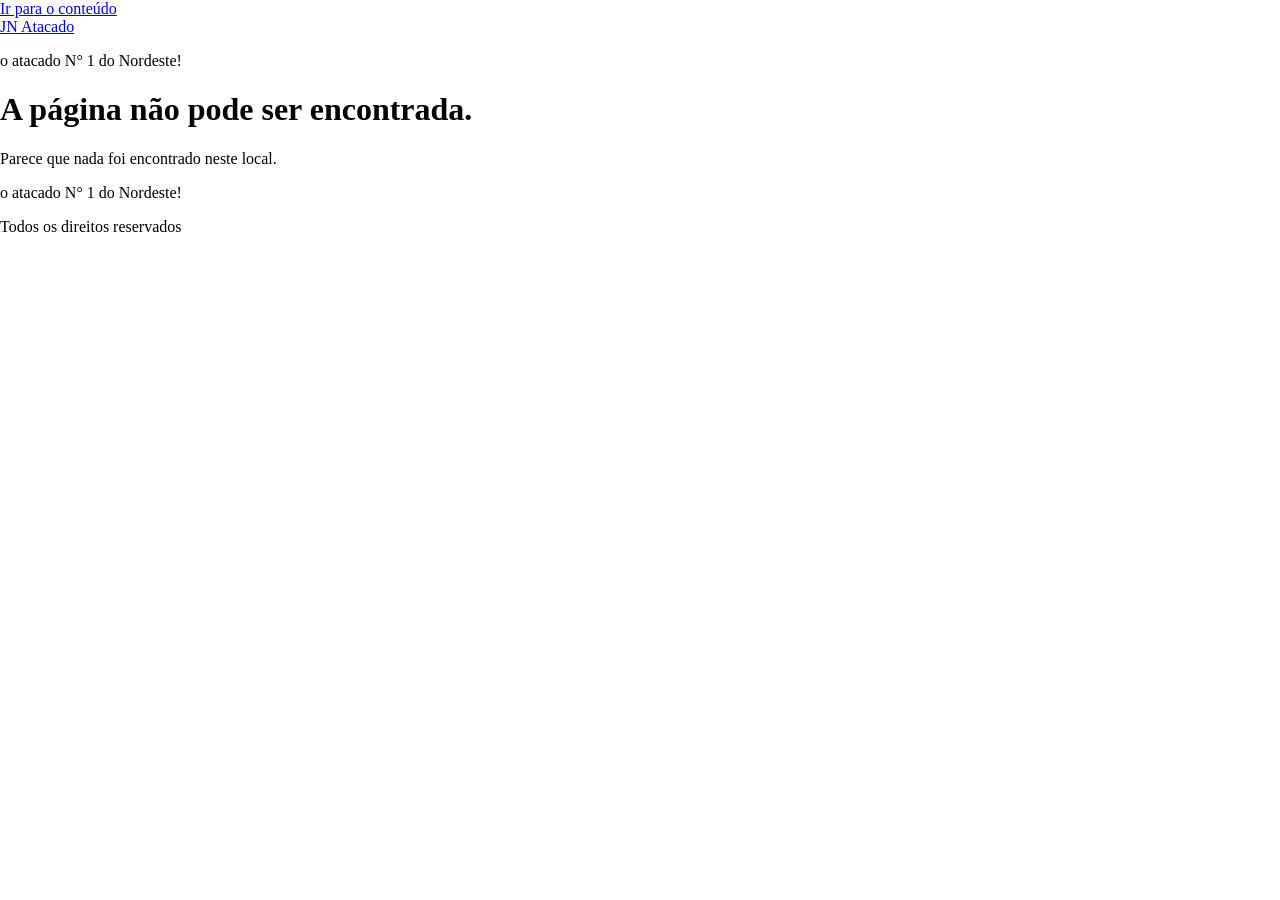
<file: schema.org/index.html>
<!doctype html>
<html lang="pt-BR">
<head>
	<meta charset="UTF-8">
	<meta name="viewport" content="width=device-width, initial-scale=1">
	<link rel="profile" href="https://gmpg.org/xfn/11">
	<title>Página não encontrada &#8211; JN Atacado</title>
<meta name='robots' content='max-image-preview:large' />
	<style>img:is([sizes="auto" i], [sizes^="auto," i]) { contain-intrinsic-size: 3000px 1500px }</style>
	<link rel="alternate" type="application/rss+xml" title="Feed para JN Atacado &raquo;" href="https://atacadojn.com.br/feed/" />
<link rel="alternate" type="application/rss+xml" title="Feed de comentários para JN Atacado &raquo;" href="https://atacadojn.com.br/comments/feed/" />
<script>
window._wpemojiSettings = {"baseUrl":"https:\/\/s.w.org\/images\/core\/emoji\/16.0.1\/72x72\/","ext":".png","svgUrl":"https:\/\/s.w.org\/images\/core\/emoji\/16.0.1\/svg\/","svgExt":".svg","source":{"concatemoji":"https:\/\/atacadojn.com.br\/wp-includes\/js\/wp-emoji-release.min.js?ver=6.8.5"}};
/*! This file is auto-generated */
!function(s,n){var o,i,e;function c(e){try{var t={supportTests:e,timestamp:(new Date).valueOf()};sessionStorage.setItem(o,JSON.stringify(t))}catch(e){}}function p(e,t,n){e.clearRect(0,0,e.canvas.width,e.canvas.height),e.fillText(t,0,0);var t=new Uint32Array(e.getImageData(0,0,e.canvas.width,e.canvas.height).data),a=(e.clearRect(0,0,e.canvas.width,e.canvas.height),e.fillText(n,0,0),new Uint32Array(e.getImageData(0,0,e.canvas.width,e.canvas.height).data));return t.every(function(e,t){return e===a[t]})}function u(e,t){e.clearRect(0,0,e.canvas.width,e.canvas.height),e.fillText(t,0,0);for(var n=e.getImageData(16,16,1,1),a=0;a<n.data.length;a++)if(0!==n.data[a])return!1;return!0}function f(e,t,n,a){switch(t){case"flag":return n(e,"\ud83c\udff3\ufe0f\u200d\u26a7\ufe0f","\ud83c\udff3\ufe0f\u200b\u26a7\ufe0f")?!1:!n(e,"\ud83c\udde8\ud83c\uddf6","\ud83c\udde8\u200b\ud83c\uddf6")&&!n(e,"\ud83c\udff4\udb40\udc67\udb40\udc62\udb40\udc65\udb40\udc6e\udb40\udc67\udb40\udc7f","\ud83c\udff4\u200b\udb40\udc67\u200b\udb40\udc62\u200b\udb40\udc65\u200b\udb40\udc6e\u200b\udb40\udc67\u200b\udb40\udc7f");case"emoji":return!a(e,"\ud83e\udedf")}return!1}function g(e,t,n,a){var r="undefined"!=typeof WorkerGlobalScope&&self instanceof WorkerGlobalScope?new OffscreenCanvas(300,150):s.createElement("canvas"),o=r.getContext("2d",{willReadFrequently:!0}),i=(o.textBaseline="top",o.font="600 32px Arial",{});return e.forEach(function(e){i[e]=t(o,e,n,a)}),i}function t(e){var t=s.createElement("script");t.src=e,t.defer=!0,s.head.appendChild(t)}"undefined"!=typeof Promise&&(o="wpEmojiSettingsSupports",i=["flag","emoji"],n.supports={everything:!0,everythingExceptFlag:!0},e=new Promise(function(e){s.addEventListener("DOMContentLoaded",e,{once:!0})}),new Promise(function(t){var n=function(){try{var e=JSON.parse(sessionStorage.getItem(o));if("object"==typeof e&&"number"==typeof e.timestamp&&(new Date).valueOf()<e.timestamp+604800&&"object"==typeof e.supportTests)return e.supportTests}catch(e){}return null}();if(!n){if("undefined"!=typeof Worker&&"undefined"!=typeof OffscreenCanvas&&"undefined"!=typeof URL&&URL.createObjectURL&&"undefined"!=typeof Blob)try{var e="postMessage("+g.toString()+"("+[JSON.stringify(i),f.toString(),p.toString(),u.toString()].join(",")+"));",a=new Blob([e],{type:"text/javascript"}),r=new Worker(URL.createObjectURL(a),{name:"wpTestEmojiSupports"});return void(r.onmessage=function(e){c(n=e.data),r.terminate(),t(n)})}catch(e){}c(n=g(i,f,p,u))}t(n)}).then(function(e){for(var t in e)n.supports[t]=e[t],n.supports.everything=n.supports.everything&&n.supports[t],"flag"!==t&&(n.supports.everythingExceptFlag=n.supports.everythingExceptFlag&&n.supports[t]);n.supports.everythingExceptFlag=n.supports.everythingExceptFlag&&!n.supports.flag,n.DOMReady=!1,n.readyCallback=function(){n.DOMReady=!0}}).then(function(){return e}).then(function(){var e;n.supports.everything||(n.readyCallback(),(e=n.source||{}).concatemoji?t(e.concatemoji):e.wpemoji&&e.twemoji&&(t(e.twemoji),t(e.wpemoji)))}))}((window,document),window._wpemojiSettings);
</script>

<style id='wp-emoji-styles-inline-css'>

	img.wp-smiley, img.emoji {
		display: inline !important;
		border: none !important;
		box-shadow: none !important;
		height: 1em !important;
		width: 1em !important;
		margin: 0 0.07em !important;
		vertical-align: -0.1em !important;
		background: none !important;
		padding: 0 !important;
	}
</style>
<link rel='stylesheet' id='wp-block-library-css' href='https://atacadojn.com.br/wp-includes/css/dist/block-library/style.min.css?ver=6.8.5' media='all' />
<style id='global-styles-inline-css'>
:root{--wp--preset--aspect-ratio--square: 1;--wp--preset--aspect-ratio--4-3: 4/3;--wp--preset--aspect-ratio--3-4: 3/4;--wp--preset--aspect-ratio--3-2: 3/2;--wp--preset--aspect-ratio--2-3: 2/3;--wp--preset--aspect-ratio--16-9: 16/9;--wp--preset--aspect-ratio--9-16: 9/16;--wp--preset--color--black: #000000;--wp--preset--color--cyan-bluish-gray: #abb8c3;--wp--preset--color--white: #ffffff;--wp--preset--color--pale-pink: #f78da7;--wp--preset--color--vivid-red: #cf2e2e;--wp--preset--color--luminous-vivid-orange: #ff6900;--wp--preset--color--luminous-vivid-amber: #fcb900;--wp--preset--color--light-green-cyan: #7bdcb5;--wp--preset--color--vivid-green-cyan: #00d084;--wp--preset--color--pale-cyan-blue: #8ed1fc;--wp--preset--color--vivid-cyan-blue: #0693e3;--wp--preset--color--vivid-purple: #9b51e0;--wp--preset--gradient--vivid-cyan-blue-to-vivid-purple: linear-gradient(135deg,rgba(6,147,227,1) 0%,rgb(155,81,224) 100%);--wp--preset--gradient--light-green-cyan-to-vivid-green-cyan: linear-gradient(135deg,rgb(122,220,180) 0%,rgb(0,208,130) 100%);--wp--preset--gradient--luminous-vivid-amber-to-luminous-vivid-orange: linear-gradient(135deg,rgba(252,185,0,1) 0%,rgba(255,105,0,1) 100%);--wp--preset--gradient--luminous-vivid-orange-to-vivid-red: linear-gradient(135deg,rgba(255,105,0,1) 0%,rgb(207,46,46) 100%);--wp--preset--gradient--very-light-gray-to-cyan-bluish-gray: linear-gradient(135deg,rgb(238,238,238) 0%,rgb(169,184,195) 100%);--wp--preset--gradient--cool-to-warm-spectrum: linear-gradient(135deg,rgb(74,234,220) 0%,rgb(151,120,209) 20%,rgb(207,42,186) 40%,rgb(238,44,130) 60%,rgb(251,105,98) 80%,rgb(254,248,76) 100%);--wp--preset--gradient--blush-light-purple: linear-gradient(135deg,rgb(255,206,236) 0%,rgb(152,150,240) 100%);--wp--preset--gradient--blush-bordeaux: linear-gradient(135deg,rgb(254,205,165) 0%,rgb(254,45,45) 50%,rgb(107,0,62) 100%);--wp--preset--gradient--luminous-dusk: linear-gradient(135deg,rgb(255,203,112) 0%,rgb(199,81,192) 50%,rgb(65,88,208) 100%);--wp--preset--gradient--pale-ocean: linear-gradient(135deg,rgb(255,245,203) 0%,rgb(182,227,212) 50%,rgb(51,167,181) 100%);--wp--preset--gradient--electric-grass: linear-gradient(135deg,rgb(202,248,128) 0%,rgb(113,206,126) 100%);--wp--preset--gradient--midnight: linear-gradient(135deg,rgb(2,3,129) 0%,rgb(40,116,252) 100%);--wp--preset--font-size--small: 13px;--wp--preset--font-size--medium: 20px;--wp--preset--font-size--large: 36px;--wp--preset--font-size--x-large: 42px;--wp--preset--spacing--20: 0.44rem;--wp--preset--spacing--30: 0.67rem;--wp--preset--spacing--40: 1rem;--wp--preset--spacing--50: 1.5rem;--wp--preset--spacing--60: 2.25rem;--wp--preset--spacing--70: 3.38rem;--wp--preset--spacing--80: 5.06rem;--wp--preset--shadow--natural: 6px 6px 9px rgba(0, 0, 0, 0.2);--wp--preset--shadow--deep: 12px 12px 50px rgba(0, 0, 0, 0.4);--wp--preset--shadow--sharp: 6px 6px 0px rgba(0, 0, 0, 0.2);--wp--preset--shadow--outlined: 6px 6px 0px -3px rgba(255, 255, 255, 1), 6px 6px rgba(0, 0, 0, 1);--wp--preset--shadow--crisp: 6px 6px 0px rgba(0, 0, 0, 1);}:root { --wp--style--global--content-size: 800px;--wp--style--global--wide-size: 1200px; }:where(body) { margin: 0; }.wp-site-blocks > .alignleft { float: left; margin-right: 2em; }.wp-site-blocks > .alignright { float: right; margin-left: 2em; }.wp-site-blocks > .aligncenter { justify-content: center; margin-left: auto; margin-right: auto; }:where(.wp-site-blocks) > * { margin-block-start: 24px; margin-block-end: 0; }:where(.wp-site-blocks) > :first-child { margin-block-start: 0; }:where(.wp-site-blocks) > :last-child { margin-block-end: 0; }:root { --wp--style--block-gap: 24px; }:root :where(.is-layout-flow) > :first-child{margin-block-start: 0;}:root :where(.is-layout-flow) > :last-child{margin-block-end: 0;}:root :where(.is-layout-flow) > *{margin-block-start: 24px;margin-block-end: 0;}:root :where(.is-layout-constrained) > :first-child{margin-block-start: 0;}:root :where(.is-layout-constrained) > :last-child{margin-block-end: 0;}:root :where(.is-layout-constrained) > *{margin-block-start: 24px;margin-block-end: 0;}:root :where(.is-layout-flex){gap: 24px;}:root :where(.is-layout-grid){gap: 24px;}.is-layout-flow > .alignleft{float: left;margin-inline-start: 0;margin-inline-end: 2em;}.is-layout-flow > .alignright{float: right;margin-inline-start: 2em;margin-inline-end: 0;}.is-layout-flow > .aligncenter{margin-left: auto !important;margin-right: auto !important;}.is-layout-constrained > .alignleft{float: left;margin-inline-start: 0;margin-inline-end: 2em;}.is-layout-constrained > .alignright{float: right;margin-inline-start: 2em;margin-inline-end: 0;}.is-layout-constrained > .aligncenter{margin-left: auto !important;margin-right: auto !important;}.is-layout-constrained > :where(:not(.alignleft):not(.alignright):not(.alignfull)){max-width: var(--wp--style--global--content-size);margin-left: auto !important;margin-right: auto !important;}.is-layout-constrained > .alignwide{max-width: var(--wp--style--global--wide-size);}body .is-layout-flex{display: flex;}.is-layout-flex{flex-wrap: wrap;align-items: center;}.is-layout-flex > :is(*, div){margin: 0;}body .is-layout-grid{display: grid;}.is-layout-grid > :is(*, div){margin: 0;}body{padding-top: 0px;padding-right: 0px;padding-bottom: 0px;padding-left: 0px;}a:where(:not(.wp-element-button)){text-decoration: underline;}:root :where(.wp-element-button, .wp-block-button__link){background-color: #32373c;border-width: 0;color: #fff;font-family: inherit;font-size: inherit;line-height: inherit;padding: calc(0.667em + 2px) calc(1.333em + 2px);text-decoration: none;}.has-black-color{color: var(--wp--preset--color--black) !important;}.has-cyan-bluish-gray-color{color: var(--wp--preset--color--cyan-bluish-gray) !important;}.has-white-color{color: var(--wp--preset--color--white) !important;}.has-pale-pink-color{color: var(--wp--preset--color--pale-pink) !important;}.has-vivid-red-color{color: var(--wp--preset--color--vivid-red) !important;}.has-luminous-vivid-orange-color{color: var(--wp--preset--color--luminous-vivid-orange) !important;}.has-luminous-vivid-amber-color{color: var(--wp--preset--color--luminous-vivid-amber) !important;}.has-light-green-cyan-color{color: var(--wp--preset--color--light-green-cyan) !important;}.has-vivid-green-cyan-color{color: var(--wp--preset--color--vivid-green-cyan) !important;}.has-pale-cyan-blue-color{color: var(--wp--preset--color--pale-cyan-blue) !important;}.has-vivid-cyan-blue-color{color: var(--wp--preset--color--vivid-cyan-blue) !important;}.has-vivid-purple-color{color: var(--wp--preset--color--vivid-purple) !important;}.has-black-background-color{background-color: var(--wp--preset--color--black) !important;}.has-cyan-bluish-gray-background-color{background-color: var(--wp--preset--color--cyan-bluish-gray) !important;}.has-white-background-color{background-color: var(--wp--preset--color--white) !important;}.has-pale-pink-background-color{background-color: var(--wp--preset--color--pale-pink) !important;}.has-vivid-red-background-color{background-color: var(--wp--preset--color--vivid-red) !important;}.has-luminous-vivid-orange-background-color{background-color: var(--wp--preset--color--luminous-vivid-orange) !important;}.has-luminous-vivid-amber-background-color{background-color: var(--wp--preset--color--luminous-vivid-amber) !important;}.has-light-green-cyan-background-color{background-color: var(--wp--preset--color--light-green-cyan) !important;}.has-vivid-green-cyan-background-color{background-color: var(--wp--preset--color--vivid-green-cyan) !important;}.has-pale-cyan-blue-background-color{background-color: var(--wp--preset--color--pale-cyan-blue) !important;}.has-vivid-cyan-blue-background-color{background-color: var(--wp--preset--color--vivid-cyan-blue) !important;}.has-vivid-purple-background-color{background-color: var(--wp--preset--color--vivid-purple) !important;}.has-black-border-color{border-color: var(--wp--preset--color--black) !important;}.has-cyan-bluish-gray-border-color{border-color: var(--wp--preset--color--cyan-bluish-gray) !important;}.has-white-border-color{border-color: var(--wp--preset--color--white) !important;}.has-pale-pink-border-color{border-color: var(--wp--preset--color--pale-pink) !important;}.has-vivid-red-border-color{border-color: var(--wp--preset--color--vivid-red) !important;}.has-luminous-vivid-orange-border-color{border-color: var(--wp--preset--color--luminous-vivid-orange) !important;}.has-luminous-vivid-amber-border-color{border-color: var(--wp--preset--color--luminous-vivid-amber) !important;}.has-light-green-cyan-border-color{border-color: var(--wp--preset--color--light-green-cyan) !important;}.has-vivid-green-cyan-border-color{border-color: var(--wp--preset--color--vivid-green-cyan) !important;}.has-pale-cyan-blue-border-color{border-color: var(--wp--preset--color--pale-cyan-blue) !important;}.has-vivid-cyan-blue-border-color{border-color: var(--wp--preset--color--vivid-cyan-blue) !important;}.has-vivid-purple-border-color{border-color: var(--wp--preset--color--vivid-purple) !important;}.has-vivid-cyan-blue-to-vivid-purple-gradient-background{background: var(--wp--preset--gradient--vivid-cyan-blue-to-vivid-purple) !important;}.has-light-green-cyan-to-vivid-green-cyan-gradient-background{background: var(--wp--preset--gradient--light-green-cyan-to-vivid-green-cyan) !important;}.has-luminous-vivid-amber-to-luminous-vivid-orange-gradient-background{background: var(--wp--preset--gradient--luminous-vivid-amber-to-luminous-vivid-orange) !important;}.has-luminous-vivid-orange-to-vivid-red-gradient-background{background: var(--wp--preset--gradient--luminous-vivid-orange-to-vivid-red) !important;}.has-very-light-gray-to-cyan-bluish-gray-gradient-background{background: var(--wp--preset--gradient--very-light-gray-to-cyan-bluish-gray) !important;}.has-cool-to-warm-spectrum-gradient-background{background: var(--wp--preset--gradient--cool-to-warm-spectrum) !important;}.has-blush-light-purple-gradient-background{background: var(--wp--preset--gradient--blush-light-purple) !important;}.has-blush-bordeaux-gradient-background{background: var(--wp--preset--gradient--blush-bordeaux) !important;}.has-luminous-dusk-gradient-background{background: var(--wp--preset--gradient--luminous-dusk) !important;}.has-pale-ocean-gradient-background{background: var(--wp--preset--gradient--pale-ocean) !important;}.has-electric-grass-gradient-background{background: var(--wp--preset--gradient--electric-grass) !important;}.has-midnight-gradient-background{background: var(--wp--preset--gradient--midnight) !important;}.has-small-font-size{font-size: var(--wp--preset--font-size--small) !important;}.has-medium-font-size{font-size: var(--wp--preset--font-size--medium) !important;}.has-large-font-size{font-size: var(--wp--preset--font-size--large) !important;}.has-x-large-font-size{font-size: var(--wp--preset--font-size--x-large) !important;}
:root :where(.wp-block-pullquote){font-size: 1.5em;line-height: 1.6;}
</style>
<link rel='stylesheet' id='hello-elementor-css' href='https://atacadojn.com.br/wp-content/themes/hello-elementor/assets/css/reset.css?ver=3.4.7' media='all' />
<link rel='stylesheet' id='hello-elementor-theme-style-css' href='https://atacadojn.com.br/wp-content/themes/hello-elementor/assets/css/theme.css?ver=3.4.7' media='all' />
<link rel='stylesheet' id='hello-elementor-header-footer-css' href='https://atacadojn.com.br/wp-content/themes/hello-elementor/assets/css/header-footer.css?ver=3.4.7' media='all' />
<link rel='stylesheet' id='elementor-frontend-css' href='https://atacadojn.com.br/wp-content/plugins/elementor/assets/css/frontend.min.css?ver=4.0.1' media='all' />
<link rel='stylesheet' id='elementor-post-7-css' href='https://atacadojn.com.br/wp-content/uploads/elementor/css/post-7.css?ver=1775140024' media='all' />
<link rel='stylesheet' id='elementor-gf-local-roboto-css' href='https://atacadojn.com.br/wp-content/uploads/elementor/google-fonts/css/roboto.css?ver=1744804947' media='all' />
<link rel='stylesheet' id='elementor-gf-local-robotoslab-css' href='https://atacadojn.com.br/wp-content/uploads/elementor/google-fonts/css/robotoslab.css?ver=1744804951' media='all' />
<link rel="https://api.w.org/" href="https://atacadojn.com.br/wp-json/" /><link rel="EditURI" type="application/rsd+xml" title="RSD" href="https://atacadojn.com.br/xmlrpc.php?rsd" />
<meta name="generator" content="WordPress 6.8.5" />
<meta name="generator" content="Elementor 4.0.1; features: e_font_icon_svg, additional_custom_breakpoints; settings: css_print_method-external, google_font-enabled, font_display-swap">
			<style>
				.e-con.e-parent:nth-of-type(n+4):not(.e-lazyloaded):not(.e-no-lazyload),
				.e-con.e-parent:nth-of-type(n+4):not(.e-lazyloaded):not(.e-no-lazyload) * {
					background-image: none !important;
				}
				@media screen and (max-height: 1024px) {
					.e-con.e-parent:nth-of-type(n+3):not(.e-lazyloaded):not(.e-no-lazyload),
					.e-con.e-parent:nth-of-type(n+3):not(.e-lazyloaded):not(.e-no-lazyload) * {
						background-image: none !important;
					}
				}
				@media screen and (max-height: 640px) {
					.e-con.e-parent:nth-of-type(n+2):not(.e-lazyloaded):not(.e-no-lazyload),
					.e-con.e-parent:nth-of-type(n+2):not(.e-lazyloaded):not(.e-no-lazyload) * {
						background-image: none !important;
					}
				}
			</style>
			<link rel="icon" href="https://atacadojn.com.br/wp-content/uploads/2025/04/Favicon-1-150x150.webp" sizes="32x32" />
<link rel="icon" href="https://atacadojn.com.br/wp-content/uploads/2025/04/Favicon-1-300x300.webp" sizes="192x192" />
<link rel="apple-touch-icon" href="https://atacadojn.com.br/wp-content/uploads/2025/04/Favicon-1-300x300.webp" />
<meta name="msapplication-TileImage" content="https://atacadojn.com.br/wp-content/uploads/2025/04/Favicon-1-300x300.webp" />
</head>
<body class="error404 wp-embed-responsive wp-theme-hello-elementor hello-elementor-default elementor-default elementor-kit-7">


<a class="skip-link screen-reader-text" href="#content">Ir para o conteúdo</a>

<header id="site-header" class="site-header dynamic-header ">
	<div class="header-inner">
		<div class="site-branding show-title">
							<div class="site-title show">
					<a href="https://atacadojn.com.br/" title="Página inicial" rel="home">
						JN Atacado					</a>
				</div>
							<p class="site-description show">
					o atacado N° 1 do Nordeste!				</p>
					</div>

					</div>
</header>
<main id="content" class="site-main">

			<div class="page-header">
			<h1 class="entry-title">A página não pode ser encontrada.</h1>
		</div>
	
	<div class="page-content">
		<p>Parece que nada foi encontrado neste local.</p>
	</div>

</main>
<footer id="site-footer" class="site-footer dynamic-footer footer-has-copyright">
	<div class="footer-inner">
		<div class="site-branding show-logo">
							<p class="site-description show">
					o atacado N° 1 do Nordeste!				</p>
					</div>

		
					<div class="copyright show">
				<p>Todos os direitos reservados</p>
			</div>
			</div>
</footer>

<script type="speculationrules">
{"prefetch":[{"source":"document","where":{"and":[{"href_matches":"\/*"},{"not":{"href_matches":["\/wp-*.php","\/wp-admin\/*","\/wp-content\/uploads\/*","\/wp-content\/*","\/wp-content\/plugins\/*","\/wp-content\/themes\/hello-elementor\/*","\/*\\?(.+)"]}},{"not":{"selector_matches":"a[rel~=\"nofollow\"]"}},{"not":{"selector_matches":".no-prefetch, .no-prefetch a"}}]},"eagerness":"conservative"}]}
</script>
			<script>
				const lazyloadRunObserver = () => {
					const lazyloadBackgrounds = document.querySelectorAll( `.e-con.e-parent:not(.e-lazyloaded)` );
					const lazyloadBackgroundObserver = new IntersectionObserver( ( entries ) => {
						entries.forEach( ( entry ) => {
							if ( entry.isIntersecting ) {
								let lazyloadBackground = entry.target;
								if( lazyloadBackground ) {
									lazyloadBackground.classList.add( 'e-lazyloaded' );
								}
								lazyloadBackgroundObserver.unobserve( entry.target );
							}
						});
					}, { rootMargin: '200px 0px 200px 0px' } );
					lazyloadBackgrounds.forEach( ( lazyloadBackground ) => {
						lazyloadBackgroundObserver.observe( lazyloadBackground );
					} );
				};
				const events = [
					'DOMContentLoaded',
					'elementor/lazyload/observe',
				];
				events.forEach( ( event ) => {
					document.addEventListener( event, lazyloadRunObserver );
				} );
			</script>
			<script src="https://atacadojn.com.br/wp-content/themes/hello-elementor/assets/js/hello-frontend.js?ver=3.4.7" id="hello-theme-frontend-js"></script>

</body>
</html>


<!-- Page cached by LiteSpeed Cache 7.8.1 on 2026-04-09 18:18:45 -->
</file>
